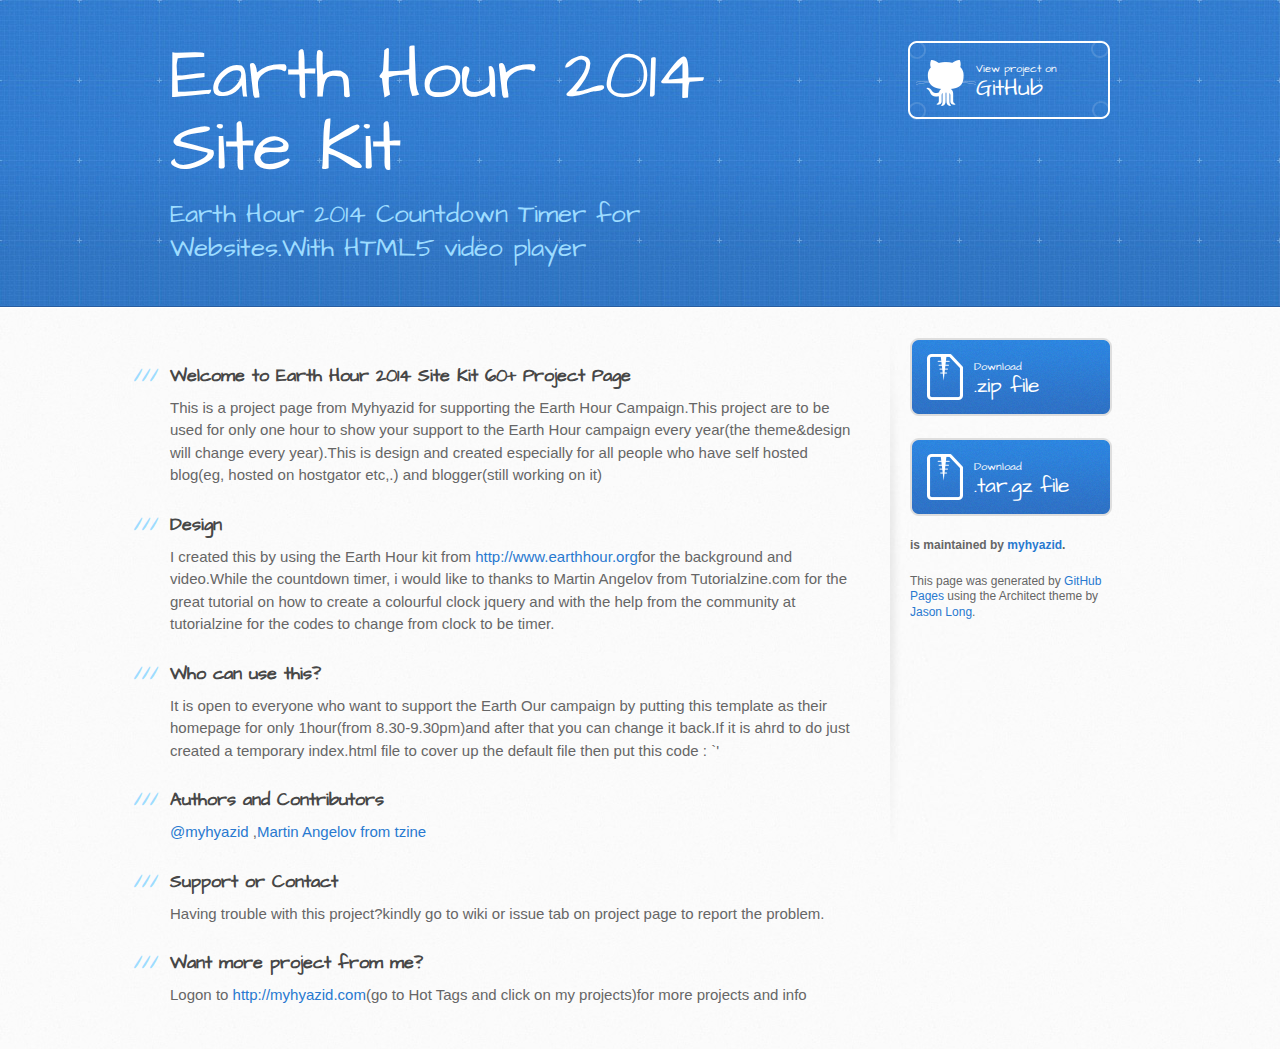
<file: index.html>
<!DOCTYPE html>
<html>
  <head>
    <meta charset='utf-8'>
    <meta http-equiv="X-UA-Compatible" content="chrome=1">
    <meta name="viewport" content="width=device-width, initial-scale=1, maximum-scale=1">
    <link href='https://fonts.googleapis.com/css?family=Architects+Daughter' rel='stylesheet' type='text/css'>
    <link rel="stylesheet" type="text/css" href="stylesheets/stylesheet.css" media="screen" />
    <link rel="stylesheet" type="text/css" href="stylesheets/pygment_trac.css" media="screen" />
    <link rel="stylesheet" type="text/css" href="stylesheets/print.css" media="print" />

    <!--[if lt IE 9]>
    <script src="//html5shiv.googlecode.com/svn/trunk/html5.js"></script>
    <![endif]-->

    <title>Earth Hour 2014 Site Kit by myhyazid</title>
  </head>

  <body>
    <header>
      <div class="inner">
        <h1>Earth Hour 2014 Site Kit</h1>
        <h2>Earth Hour 2014 Countdown Timer for Websites.With HTML5 video player</h2>
        <a href="https://github.com/myhyazid/EH14" class="button"><small>View project on</small>GitHub</a>
      </div>
    </header>

    <div id="content-wrapper">
      <div class="inner clearfix">
        <section id="main-content">
          <h3>
<a name="welcome-to-earth-hour-2014-site-kit-60-project-page" class="anchor" href="#welcome-to-earth-hour-2014-site-kit-60-project-page"><span class="octicon octicon-link"></span></a>Welcome to Earth Hour 2014 Site Kit 60+ Project Page</h3>

<p>This is a project page from Myhyazid for supporting the Earth Hour Campaign.This project are to be used for only one hour to show your support to the Earth Hour campaign every year(the theme&amp;design will change every year).This is design and created especially for all people who have self hosted blog(eg, hosted on hostgator etc,.) and blogger(still working on it)</p>

<h3>
<a name="design" class="anchor" href="#design"><span class="octicon octicon-link"></span></a>Design</h3>

<p>I created this by using the Earth Hour kit from <a href="http://www.earthhour.org">http://www.earthhour.org</a>for the background and video.While the countdown timer, i would like to thanks to Martin Angelov from Tutorialzine.com for the great tutorial on how to create a colourful clock jquery and with the help from the community at tutorialzine for the codes to change from clock to be timer.</p>

<h3>
<a name="who-can-use-this" class="anchor" href="#who-can-use-this"><span class="octicon octicon-link"></span></a>Who can use this?</h3>

<p>It is open to everyone who want to support the Earth Our campaign by putting this template as their homepage for only 1hour(from 8.30-9.30pm)and after that you can change it back.If it is ahrd to do just created a temporary index.html file to cover up the default file then put this code :
`'</p>

<h3>
<a name="authors-and-contributors" class="anchor" href="#authors-and-contributors"><span class="octicon octicon-link"></span></a>Authors and Contributors</h3>

<p><a href="https://github.com/myhyazid" class="user-mention">@myhyazid</a> ,<a href="http://www.tutorialzine.com">Martin Angelov from tzine</a></p>

<h3>
<a name="support-or-contact" class="anchor" href="#support-or-contact"><span class="octicon octicon-link"></span></a>Support or Contact</h3>

<p>Having trouble with this project?kindly go to wiki or issue tab on project page to report the problem.</p>

<h3>
<a name="want-more-project-from-me" class="anchor" href="#want-more-project-from-me"><span class="octicon octicon-link"></span></a>Want more project from me?</h3>

<p>Logon to <a href="http://myhyazid.com">http://myhyazid.com</a>(go to Hot Tags and click on my projects)for more projects and info</p>
        </section>

        <aside id="sidebar">
          <a href="https://github.com/myhyazid/EH14/zipball/master" class="button">
            <small>Download</small>
            .zip file
          </a>
          <a href="https://github.com/myhyazid/EH14/tarball/master" class="button">
            <small>Download</small>
            .tar.gz file
          </a>

          <p class="repo-owner"><a href="https://github.com/myhyazid/EH14"></a> is maintained by <a href="https://github.com/myhyazid">myhyazid</a>.</p>

          <p>This page was generated by <a href="https://pages.github.com">GitHub Pages</a> using the Architect theme by <a href="https://twitter.com/jasonlong">Jason Long</a>.</p>
        </aside>
      </div>
    </div>

  
  </body>
</html>
</file>
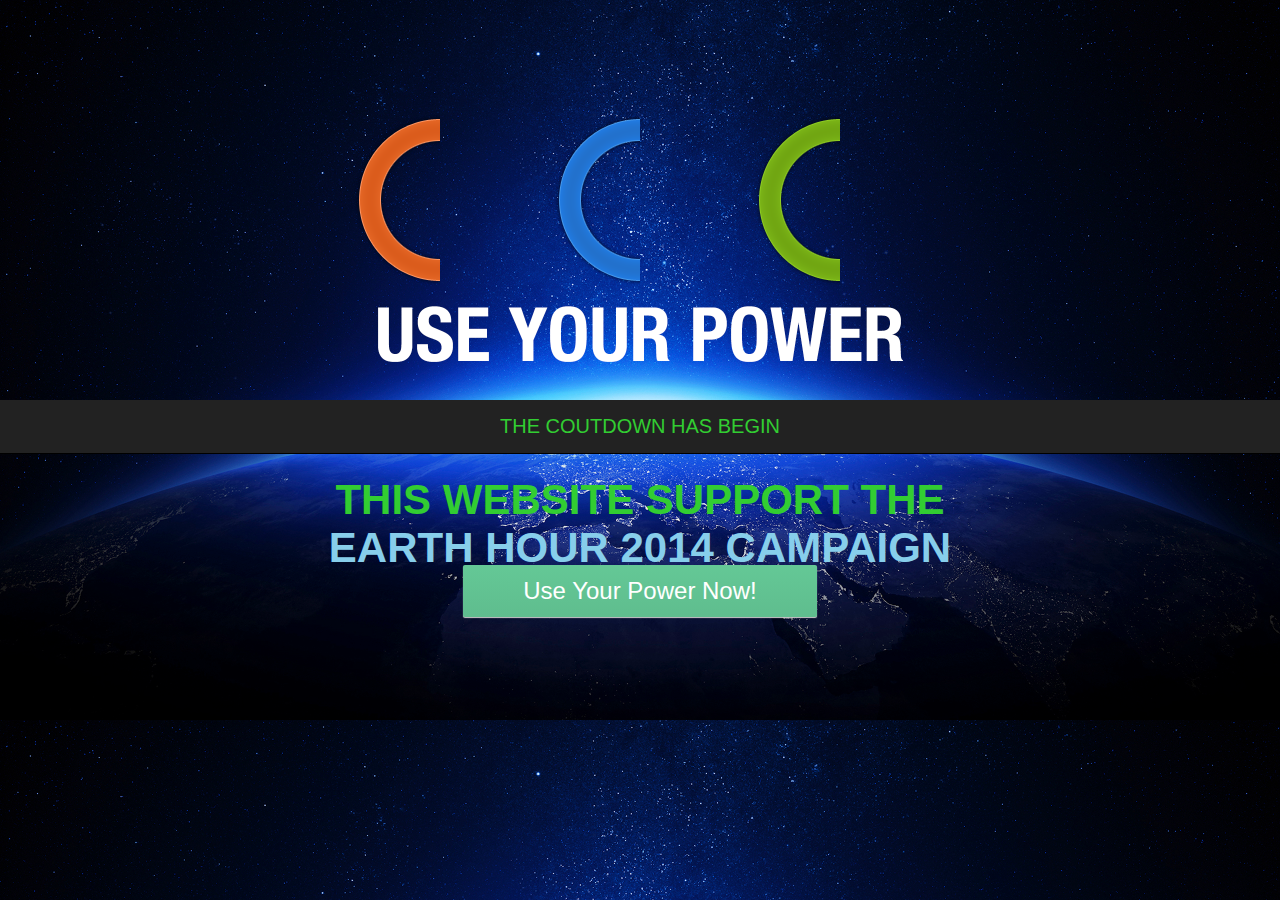
<file: home/index.html>
<!DOCTYPE html PUBLIC "-//W3C//DTD XHTML 1.0 Strict//EN" "http://www.w3.org/TR/xhtml1/DTD/xhtml1-strict.dtd">
<html xmlns="http://www.w3.org/1999/xhtml">
<head>
<meta http-equiv="Content-Type" content="text/html; charset=utf-8" />
<meta http-equiv="X-UA-Compatible" content="IE=EmulateIE7" />
<title>Earth Hour 2014</title>

<link rel="stylesheet" type="text/css" href="styles.css" />
<link rel="stylesheet" type="text/css" href="jquery.tzineClock/jquery.tzineClock.css" />

<script type="text/javascript" src="http://cdnjs.cloudflare.com/ajax/libs/jquery/1.10.2/jquery.min.js"></script>
<script type="text/javascript" src="jquery.tzineClock/jquery.tzineClock.js"></script>

<script type="text/javascript" src="script.js"></script>

</head>

<body>
  
<div id="fancyClock"></div>

<div id="text">
<h1 style="color:limegreen">THE COUTDOWN HAS BEGIN</h2>
<h2 style="color:limegreen">This Website Support The</h2>
<h2 style="color:skyblue">Earth Hour 2014 Campaign</h2></div>
<div id="button">
<a id="actionButton" href="http://www.earthhour.org" class="progress-button green" data-loading="Working.." data-finished="Finished!" data-type="background-bar">Use Your Power Now!</a>
<script src="assets/js/asb.js"></script>
</div>

</body>
</html>
</file>
<file: stylesheets/pygment_trac.css>
.highlight  { background: #ffffff; }
.highlight .c { color: #999988; font-style: italic } /* Comment */
.highlight .err { color: #a61717; background-color: #e3d2d2 } /* Error */
.highlight .k { font-weight: bold } /* Keyword */
.highlight .o { font-weight: bold } /* Operator */
.highlight .cm { color: #999988; font-style: italic } /* Comment.Multiline */
.highlight .cp { color: #999999; font-weight: bold } /* Comment.Preproc */
.highlight .c1 { color: #999988; font-style: italic } /* Comment.Single */
.highlight .cs { color: #999999; font-weight: bold; font-style: italic } /* Comment.Special */
.highlight .gd { color: #000000; background-color: #ffdddd } /* Generic.Deleted */
.highlight .gd .x { color: #000000; background-color: #ffaaaa } /* Generic.Deleted.Specific */
.highlight .ge { font-style: italic } /* Generic.Emph */
.highlight .gr { color: #aa0000 } /* Generic.Error */
.highlight .gh { color: #999999 } /* Generic.Heading */
.highlight .gi { color: #000000; background-color: #ddffdd } /* Generic.Inserted */
.highlight .gi .x { color: #000000; background-color: #aaffaa } /* Generic.Inserted.Specific */
.highlight .go { color: #888888 } /* Generic.Output */
.highlight .gp { color: #555555 } /* Generic.Prompt */
.highlight .gs { font-weight: bold } /* Generic.Strong */
.highlight .gu { color: #800080; font-weight: bold; } /* Generic.Subheading */
.highlight .gt { color: #aa0000 } /* Generic.Traceback */
.highlight .kc { font-weight: bold } /* Keyword.Constant */
.highlight .kd { font-weight: bold } /* Keyword.Declaration */
.highlight .kn { font-weight: bold } /* Keyword.Namespace */
.highlight .kp { font-weight: bold } /* Keyword.Pseudo */
.highlight .kr { font-weight: bold } /* Keyword.Reserved */
.highlight .kt { color: #445588; font-weight: bold } /* Keyword.Type */
.highlight .m { color: #009999 } /* Literal.Number */
.highlight .s { color: #d14 } /* Literal.String */
.highlight .na { color: #008080 } /* Name.Attribute */
.highlight .nb { color: #0086B3 } /* Name.Builtin */
.highlight .nc { color: #445588; font-weight: bold } /* Name.Class */
.highlight .no { color: #008080 } /* Name.Constant */
.highlight .ni { color: #800080 } /* Name.Entity */
.highlight .ne { color: #990000; font-weight: bold } /* Name.Exception */
.highlight .nf { color: #990000; font-weight: bold } /* Name.Function */
.highlight .nn { color: #555555 } /* Name.Namespace */
.highlight .nt { color: #000080 } /* Name.Tag */
.highlight .nv { color: #008080 } /* Name.Variable */
.highlight .ow { font-weight: bold } /* Operator.Word */
.highlight .w { color: #bbbbbb } /* Text.Whitespace */
.highlight .mf { color: #009999 } /* Literal.Number.Float */
.highlight .mh { color: #009999 } /* Literal.Number.Hex */
.highlight .mi { color: #009999 } /* Literal.Number.Integer */
.highlight .mo { color: #009999 } /* Literal.Number.Oct */
.highlight .sb { color: #d14 } /* Literal.String.Backtick */
.highlight .sc { color: #d14 } /* Literal.String.Char */
.highlight .sd { color: #d14 } /* Literal.String.Doc */
.highlight .s2 { color: #d14 } /* Literal.String.Double */
.highlight .se { color: #d14 } /* Literal.String.Escape */
.highlight .sh { color: #d14 } /* Literal.String.Heredoc */
.highlight .si { color: #d14 } /* Literal.String.Interpol */
.highlight .sx { color: #d14 } /* Literal.String.Other */
.highlight .sr { color: #009926 } /* Literal.String.Regex */
.highlight .s1 { color: #d14 } /* Literal.String.Single */
.highlight .ss { color: #990073 } /* Literal.String.Symbol */
.highlight .bp { color: #999999 } /* Name.Builtin.Pseudo */
.highlight .vc { color: #008080 } /* Name.Variable.Class */
.highlight .vg { color: #008080 } /* Name.Variable.Global */
.highlight .vi { color: #008080 } /* Name.Variable.Instance */
.highlight .il { color: #009999 } /* Literal.Number.Integer.Long */

.type-csharp .highlight .k { color: #0000FF }
.type-csharp .highlight .kt { color: #0000FF }
.type-csharp .highlight .nf { color: #000000; font-weight: normal }
.type-csharp .highlight .nc { color: #2B91AF }
.type-csharp .highlight .nn { color: #000000 }
.type-csharp .highlight .s { color: #A31515 }
.type-csharp .highlight .sc { color: #A31515 }
</file>
<file: stylesheets/print.css>
html, body, div, span, applet, object, iframe,
h1, h2, h3, h4, h5, h6, p, blockquote, pre,
a, abbr, acronym, address, big, cite, code,
del, dfn, em, img, ins, kbd, q, s, samp,
small, strike, strong, sub, sup, tt, var,
b, u, i, center,
dl, dt, dd, ol, ul, li,
fieldset, form, label, legend,
table, caption, tbody, tfoot, thead, tr, th, td,
article, aside, canvas, details, embed, 
figure, figcaption, footer, header, hgroup, 
menu, nav, output, ruby, section, summary,
time, mark, audio, video {
  margin: 0;
  padding: 0;
  border: 0;
  font-size: 100%;
  font: inherit;
  vertical-align: baseline;
}
/* HTML5 display-role reset for older browsers */
article, aside, details, figcaption, figure, 
footer, header, hgroup, menu, nav, section {
  display: block;
}
body {
  line-height: 1;
}
ol, ul {
  list-style: none;
}
blockquote, q {
  quotes: none;
}
blockquote:before, blockquote:after,
q:before, q:after {
  content: '';
  content: none;
}
table {
  border-collapse: collapse;
  border-spacing: 0;
}
body {
  font-size: 13px;
  line-height: 1.5; 
  font-family: 'Helvetica Neue', Helvetica, Arial, serif;
  color: #000;
}

a {
  color: #d5000d;
  font-weight: bold;
}

header {
  padding-top: 35px;
  padding-bottom: 10px;
}

header h1 {
  font-weight: bold;
  letter-spacing: -1px;
  font-size: 48px;
  color: #303030;
  line-height: 1.2;
}

header h2 {
  letter-spacing: -1px;
  font-size: 24px;
  color: #aaa;
  font-weight: normal;
  line-height: 1.3;
}
#downloads {
  display: none;
}
#main_content {
  padding-top: 20px;
}

code, pre {
  font-family: Monaco, "Bitstream Vera Sans Mono", "Lucida Console", Terminal;
  color: #222;
  margin-bottom: 30px;
  font-size: 12px;
}

code {
  padding: 0 3px;
}

pre {
  border: solid 1px #ddd;
  padding: 20px;
  overflow: auto;
}
pre code {
  padding: 0;
}

ul, ol, dl {
  margin-bottom: 20px;
}


/* COMMON STYLES */

table {
  width: 100%;
  border: 1px solid #ebebeb;
}

th {
  font-weight: 500;
}

td {
  border: 1px solid #ebebeb;
  text-align: center; 
  font-weight: 300;
}

form {
  background: #f2f2f2;
  padding: 20px;
  
}


/* GENERAL ELEMENT TYPE STYLES */

h1 {
  font-size: 2.8em;
} 

h2 {
  font-size: 22px;
  font-weight: bold;
  color: #303030;
  margin-bottom: 8px;
} 

h3 {
  color: #d5000d;
  font-size: 18px;
  font-weight: bold;
  margin-bottom: 8px;
} 
 
h4 {
  font-size: 16px;
  color: #303030;
  font-weight: bold;
} 

h5 {
  font-size: 1em;
  color: #303030;
} 

h6 {
  font-size: .8em;
  color: #303030;
} 

p {
  font-weight: 300;
  margin-bottom: 20px;
}
 
a {
  text-decoration: none;
}

p a {
  font-weight: 400;
}

blockquote {
  font-size: 1.6em;
  border-left: 10px solid #e9e9e9;
  margin-bottom: 20px;
  padding: 0 0 0 30px;
}

ul li {
  list-style: disc inside;
  padding-left: 20px;
}

ol li {
  list-style: decimal inside;
  padding-left: 3px;
}

dl dd {
  font-style: italic;
  font-weight: 100;
}

footer {
  margin-top: 40px;
  padding-top: 20px;
  padding-bottom: 30px;
  font-size: 13px;
  color: #aaa;
}

footer a {
  color: #666;
}

/* MISC */
.clearfix:after {
  clear: both;
  content: '.';
  display: block;
  visibility: hidden;
  height: 0;
}

.clearfix {display: inline-block;}
* html .clearfix {height: 1%;}
.clearfix {display: block;}
</file>
<file: stylesheets/stylesheet.css>
/* http://meyerweb.com/eric/tools/css/reset/ 
   v2.0 | 20110126
   License: none (public domain)
*/
html, body, div, span, applet, object, iframe,
h1, h2, h3, h4, h5, h6, p, blockquote, pre,
a, abbr, acronym, address, big, cite, code,
del, dfn, em, img, ins, kbd, q, s, samp,
small, strike, strong, sub, sup, tt, var,
b, u, i, center,
dl, dt, dd, ol, ul, li,
fieldset, form, label, legend,
table, caption, tbody, tfoot, thead, tr, th, td,
article, aside, canvas, details, embed, 
figure, figcaption, footer, header, hgroup, 
menu, nav, output, ruby, section, summary,
time, mark, audio, video {
	margin: 0;
	padding: 0;
	border: 0;
	font-size: 100%;
	font: inherit;
	vertical-align: baseline;
}
/* HTML5 display-role reset for older browsers */
article, aside, details, figcaption, figure, 
footer, header, hgroup, menu, nav, section {
	display: block;
}
body {
	line-height: 1;
}
ol, ul {
	list-style: none;
}
blockquote, q {
	quotes: none;
}
blockquote:before, blockquote:after,
q:before, q:after {
	content: '';
	content: none;
}
table {
	border-collapse: collapse;
	border-spacing: 0;
}

/* LAYOUT STYLES */
body {
  font-size: 15px;
  line-height: 1.5; 
  background: #fafafa url(../images/body-bg.jpg) 0 0 repeat;
  font-family: 'Helvetica Neue', Helvetica, Arial, serif;
  font-weight: 400;
  color: #666;
}

a {
  color: #2879d0;
}
a:hover {
  color: #2268b2;
}

header {
  padding-top: 40px;
  padding-bottom: 40px;
  font-family: 'Architects Daughter', 'Helvetica Neue', Helvetica, Arial, serif; 
  background: #2e7bcf url(../images/header-bg.jpg) 0 0 repeat-x;
  border-bottom: solid 1px #275da1;
}

header h1 {
  letter-spacing: -1px;
  font-size: 72px;
  color: #fff;
  line-height: 1;
  margin-bottom: 0.2em;
  width: 540px;
}

header h2 {
  font-size: 26px;
  color: #9ddcff;
  font-weight: normal;
  line-height: 1.3;
  width: 540px;
  letter-spacing: 0;
}

.inner {
  position: relative;
  width: 940px;
  margin: 0 auto;
}

#content-wrapper {
  border-top: solid 1px #fff;
  padding-top: 30px;
}

#main-content {
  width: 690px;
  float: left;
}

#main-content img {
  max-width: 100%;
}

aside#sidebar {
  width: 200px;
  padding-left: 20px;
  min-height: 504px;
  float: right;
  background: transparent url(../images/sidebar-bg.jpg) 0 0 no-repeat;
  font-size: 12px;
  line-height: 1.3;
}

aside#sidebar p.repo-owner,
aside#sidebar p.repo-owner a {
  font-weight: bold;
}

#downloads {
  margin-bottom: 40px;
}

a.button {
  width: 134px;
  height: 58px;
  line-height: 1.2;
  font-size: 23px;
  color: #fff;
  padding-left: 68px;
  padding-top: 22px;
  font-family: 'Architects Daughter', 'Helvetica Neue', Helvetica, Arial, serif; 
}
a.button small {
  display: block;
  font-size: 11px;
}
header a.button {
  position: absolute;
  right: 0;
  top: 0;
  background: transparent url(../images/github-button.png) 0 0 no-repeat;
}
aside a.button {
  width: 138px;
  padding-left: 64px;
  display: block;
  background: transparent url(../images/download-button.png) 0 0 no-repeat;
  margin-bottom: 20px;
  font-size: 21px;
}

code, pre {
  font-family: Monaco, "Bitstream Vera Sans Mono", "Lucida Console", Terminal, monospace;
  color: #222;
  margin-bottom: 30px;
  font-size: 13px;
}

code {
  background-color: #f2f8fc;
  border: solid 1px #dbe7f3;
  padding: 0 3px;
}

pre {
  padding: 20px;
  background: #fff;
  text-shadow: none;
  overflow: auto;
  border: solid 1px #f2f2f2;
}
pre code {
  color: #2879d0;
  background-color: #fff;
  border: none;
  padding: 0;
}

ul, ol, dl {
  margin-bottom: 20px;
}


/* COMMON STYLES */

hr {
  height: 1px;
  line-height: 1px;
  margin-top: 1em;
  padding-bottom: 1em;
  border: none;
  background: transparent url('../images/hr.png') 0 0 no-repeat;
}

table {
  width: 100%;
  border: 1px solid #ebebeb;
}

th {
  font-weight: 500;
}

td {
  border: 1px solid #ebebeb;
  text-align: center; 
  font-weight: 300;
}

form {
  background: #f2f2f2;
  padding: 20px;
  
}


/* GENERAL ELEMENT TYPE STYLES */

#main-content h1 {
  font-family: 'Architects Daughter', 'Helvetica Neue', Helvetica, Arial, serif; 
  font-size: 2.8em;
  letter-spacing: -1px;
  color: #474747;
} 

#main-content h1:before {
  content: "/";
  color: #9ddcff;
  padding-right: 0.3em;
  margin-left: -0.9em;
}

#main-content h2 {
  font-family: 'Architects Daughter', 'Helvetica Neue', Helvetica, Arial, serif; 
  font-size: 22px;
  font-weight: bold;
  margin-bottom: 8px;
  color: #474747;
} 
#main-content h2:before {
  content: "//";
  color: #9ddcff;
  padding-right: 0.3em;
  margin-left: -1.5em;
}

#main-content h3 {
  font-family: 'Architects Daughter', 'Helvetica Neue', Helvetica, Arial, serif; 
  font-size: 18px;
  font-weight: bold;
  margin-top: 24px;
  margin-bottom: 8px;
  color: #474747;
} 
 
#main-content h3:before {
  content: "///";
  color: #9ddcff;
  padding-right: 0.3em;
  margin-left: -2em;
}

#main-content h4 {
  font-family: 'Architects Daughter', 'Helvetica Neue', Helvetica, Arial, serif; 
  font-size: 15px;
  font-weight: bold;
  color: #474747;
} 

h4:before {
  content: "////";
  color: #9ddcff;
  padding-right: 0.3em;
  margin-left: -2.8em;
}

#main-content h5 {
  font-family: 'Architects Daughter', 'Helvetica Neue', Helvetica, Arial, serif; 
  font-size: 14px;
  color: #474747;
} 
h5:before {
  content: "/////";
  color: #9ddcff;
  padding-right: 0.3em;
  margin-left: -3.2em;
}

#main-content h6 {
  font-family: 'Architects Daughter', 'Helvetica Neue', Helvetica, Arial, serif; 
  font-size: .8em;
  color: #474747;
} 
h6:before {
  content: "//////";
  color: #9ddcff;
  padding-right: 0.3em;
  margin-left: -3.7em;
}

p {
  margin-bottom: 20px;
}
 
a {
  text-decoration: none;
}

p a {
  font-weight: 400;
}

blockquote {
  font-size: 1.6em;
  border-left: 10px solid #e9e9e9;
  margin-bottom: 20px;
  padding: 0 0 0 30px;
}

ul {
  list-style: disc inside;
  padding-left: 20px;
}

ol {
  list-style: decimal inside;
  padding-left: 3px;
}

dl dd {
  font-style: italic;
  font-weight: 100;
}

footer {
  background: transparent url('../images/hr.png') 0 0 no-repeat;
  margin-top: 40px;
  padding-top: 20px;
  padding-bottom: 30px;
  font-size: 13px;
  color: #aaa;
}

footer a {
  color: #666;
}
footer a:hover {
  color: #444;
}

/* MISC */
.clearfix:after {
  clear: both;
  content: '.';
  display: block;
  visibility: hidden;
  height: 0;
}

.clearfix {display: inline-block;}
* html .clearfix {height: 1%;}
.clearfix {display: block;}

/* #Media Queries
================================================== */

/* Smaller than standard 960 (devices and browsers) */
@media only screen and (max-width: 959px) {}

/* Tablet Portrait size to standard 960 (devices and browsers) */
@media only screen and (min-width: 768px) and (max-width: 959px) {
  .inner {
    width: 740px;
  }
  header h1, header h2 {
    width: 340px;
  }
  header h1 {
    font-size: 60px;
  }
  header h2 {
    font-size: 30px;
  }
  #main-content {
    width: 490px;
  }
  #main-content h1:before,
  #main-content h2:before,
  #main-content h3:before,
  #main-content h4:before,
  #main-content h5:before,
  #main-content h6:before {
    content: none;
    padding-right: 0;
    margin-left: 0;
  }
}

/* All Mobile Sizes (devices and browser) */
@media only screen and (max-width: 767px) {
  .inner {
    width: 93%;
  }
  header {
    padding: 20px 0;
  }
  header .inner {
    position: relative;
  }
  header h1, header h2 {
    width: 100%;
  }
  header h1 {
    font-size: 48px;
  }
  header h2 {
    font-size: 24px;
  }
  header a.button {
    background-image: none;
    width: auto;
    height: auto;
    display: inline-block;
    margin-top: 15px;
    padding: 5px 10px;
    position: relative;
    text-align: center;
    font-size: 13px;
    line-height: 1;
    background-color: #9ddcff;
    color: #2879d0;
    -moz-border-radius: 5px;
    -webkit-border-radius: 5px;                     
    border-radius: 5px;    
  }
  header a.button small {
    font-size: 13px;
    display: inline;
  }
  #main-content,
  aside#sidebar {
    float: none;
    width: 100% ! important;
  }
  aside#sidebar {
    background-image: none;
    margin-top: 20px;
    border-top: solid 1px #ddd;
    padding: 20px 0;
    min-height: 0;
  }
  aside#sidebar a.button {
    display: none;
  }
  #main-content h1:before,
  #main-content h2:before,
  #main-content h3:before,
  #main-content h4:before,
  #main-content h5:before,
  #main-content h6:before {
    content: none;
    padding-right: 0;
    margin-left: 0;
  }
}

/* Mobile Landscape Size to Tablet Portrait (devices and browsers) */
@media only screen and (min-width: 480px) and (max-width: 767px) {}

/* Mobile Portrait Size to Mobile Landscape Size (devices and browsers) */
@media only screen and (max-width: 479px) {}
</file>
<file: home/styles.css>
body,h1,h2,h3,p,quote,small,form,input,ul,li,ol,label{
	/* Simple page reset */
	margin:0;
	padding:0;
}

body{
	/* Setting default text color, background and a font stack */
	color:#dddddd;
	font-size:13px;
    background-image:url(img/banner4.jpg);
	background-size:100%;
	font-family:Arial, Helvetica, sans-serif;
}

#fancyClock{
	margin:100px auto;
	height:200px;
	border:0px solid #111111;
	width:600px;
}


/* The styles below are only necessary for the demo page */

h1{
	background-color:#222222;
	border-bottom:1px solid black;
	font-family:"Myriad Pro",Arial,Helvetica,sans-serif;
	font-size:20px;
	font-weight:normal;
	margin-bottom:15px;
	padding:15px;
	text-align:center;
}

h2 {
	font-family: 'Titillium Web', sans-serif;
	font-size:42px;
	font-weight:900;
	padding-right:0;
	position:relative;
	right:0;
	text-align:center;
	text-transform:uppercase;
	top:7px;
}


a, a:visited {
	color:#0196e3;
	text-decoration:none;
	outline:none;
}

a:hover{
	text-decoration:underline;
}

p.tutInfo{
	/* The tutorial info on the bottom of the page */
	padding:10px 0;
	text-align:center;
	position:absolute;
	bottom:0px;
	background-color:#222222;
	border-top:1px solid black;
	width:100%;
}

/*-------------------------
	The buttons
--------------------------*/


.progress-button{
	display: inline-block;
	font-size:24px;
	color:#fff !important;
	text-decoration: none !important;
	padding:14px 60px;
	line-height:1;
	overflow: hidden;
	position:relative;

	box-shadow:0 1px 1px #ccc;
	border-radius:2px;

	background-color: #51b7e6;
	background-image:-webkit-linear-gradient(top, #51b7e6, #4dafdd);
	background-image:-moz-linear-gradient(top, #51b7e6, #4dafdd);
	background-image:linear-gradient(top, #51b7e6, #4dafdd);
}

/*	Hide the original text of the button. Then the loading or finished
	text will be shown in the :after element above it. */

.progress-button.in-progress,
.progress-button.finished{
	color:transparent !important;
}

.progress-button.in-progress:after,
.progress-button.finished:after{
	position: absolute;
	z-index: 2;
	width: 100%;
	height: 100%;
	text-align: center;
	top: 0;
	padding-top: inherit;
	color: #fff !important;
	left: 0;
}

/*	If the .in-progress class is set on the button, show the
	contents of the data-loading attribute on the butotn */

.progress-button.in-progress:after{
	content:attr(data-loading);
}

/* The same goes for the .finished class */

.progress-button.finished:after{
	content:attr(data-finished);
}

/* The colorful bar that grows depending on the progress */

.progress-button .tz-bar{
	background-color:#e667c0;
	height:3px;
	bottom:0;
	left:0;
	width:0;
	position:absolute;
	z-index:1;

	border-radius:0 0 2px 2px;

	-webkit-transition: width 0.5s, height 0.5s;
	-moz-transition: width 0.5s, height 0.5s;
	transition: width 0.5s, height 0.5s;
}

/* The bar can be either horizontal, or vertical */

.progress-button .tz-bar.background-horizontal{
	height:100%;
	border-radius:2px;
}

.progress-button .tz-bar.background-vertical{
	height:0;
	top:0;
	width:100%;
	border-radius:2px;
}


/*----------------------------
	Color themes
-----------------------------*/


.progress-button.red{
	background-color: #e6537d;
	background-image:-webkit-linear-gradient(top, #e6537d, #df5179);
	background-image:-moz-linear-gradient(top, #e6537d, #df5179);
	background-image:linear-gradient(top, #e6537d, #df5179);
}

.progress-button.red .tz-bar{
	background-color:#6876b4;
}


.progress-button.green{
	background-color: #64c896;
	background-image:-webkit-linear-gradient(top, #64c896, #5fbd8e);
	background-image:-moz-linear-gradient(top, #64c896, #5fbd8e);
	background-image:linear-gradient(top, #64c896, #5fbd8e);
}

.progress-button.green .tz-bar{
	background-color:#9e81d6;
}

#button{
	text-align:center
}
</file>
